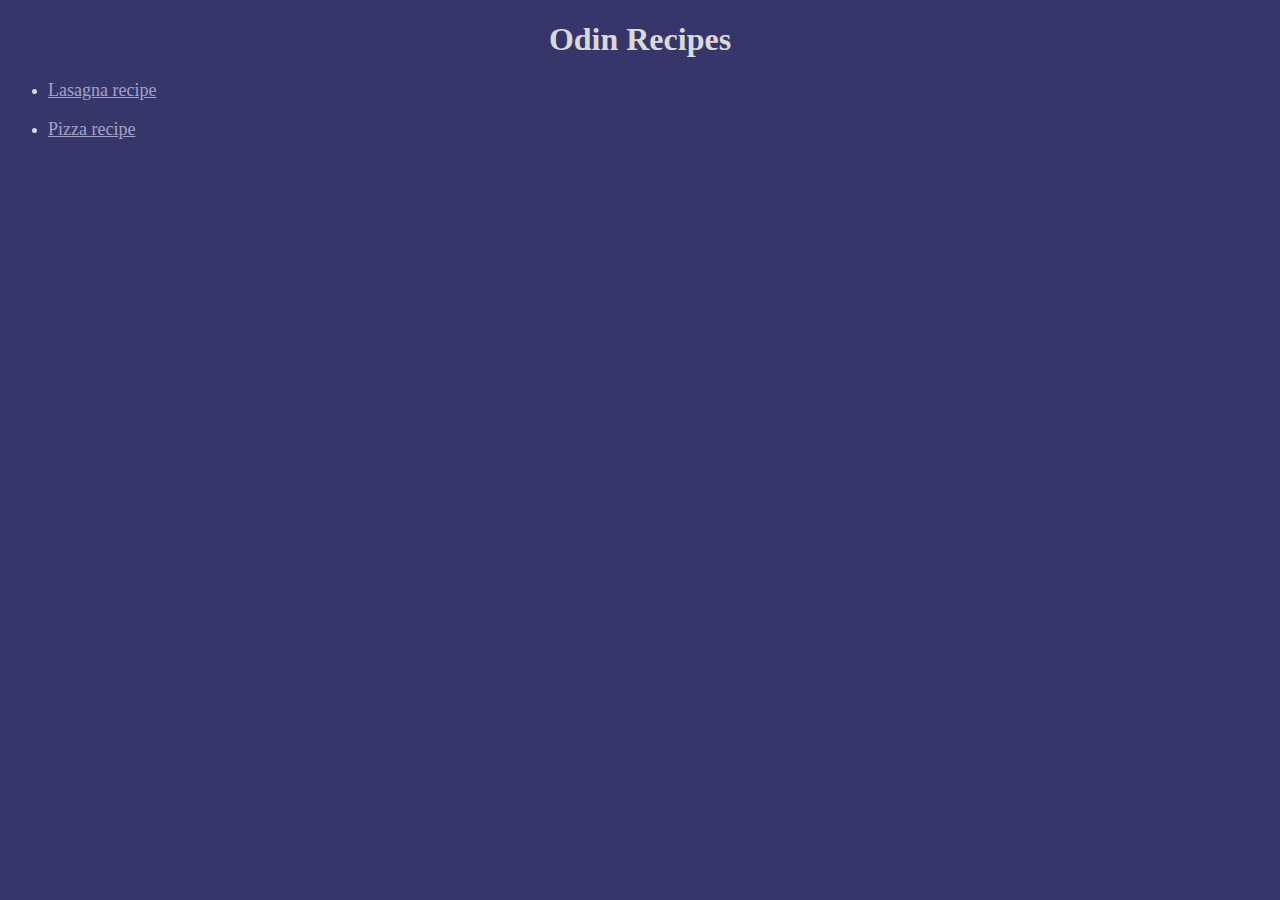
<file: index.html>
<!DOCTYPE html>
<html lang="en">
<head>
    <meta charset="UTF-8">
    <meta name="viewport" content="width=device-width, initial-scale=1.0">
    <title>Odin-recipes</title>
    <link rel="stylesheet" href="/style.css">
</head>
<body class="index_page">
    <h1 class="F_title">Odin Recipes</h1>

    <ul class="container">
        <li><a  href="./recipes/lasagna.html" 
            rel="noopener" target="_self">Lasagna recipe</a><br></li><br>
        <li><a  href="./recipes/pizza.html" 
            rel="noopener" target="_self">Pizza recipe</a></li>
    </ul> 

</body>
</html>
</file>
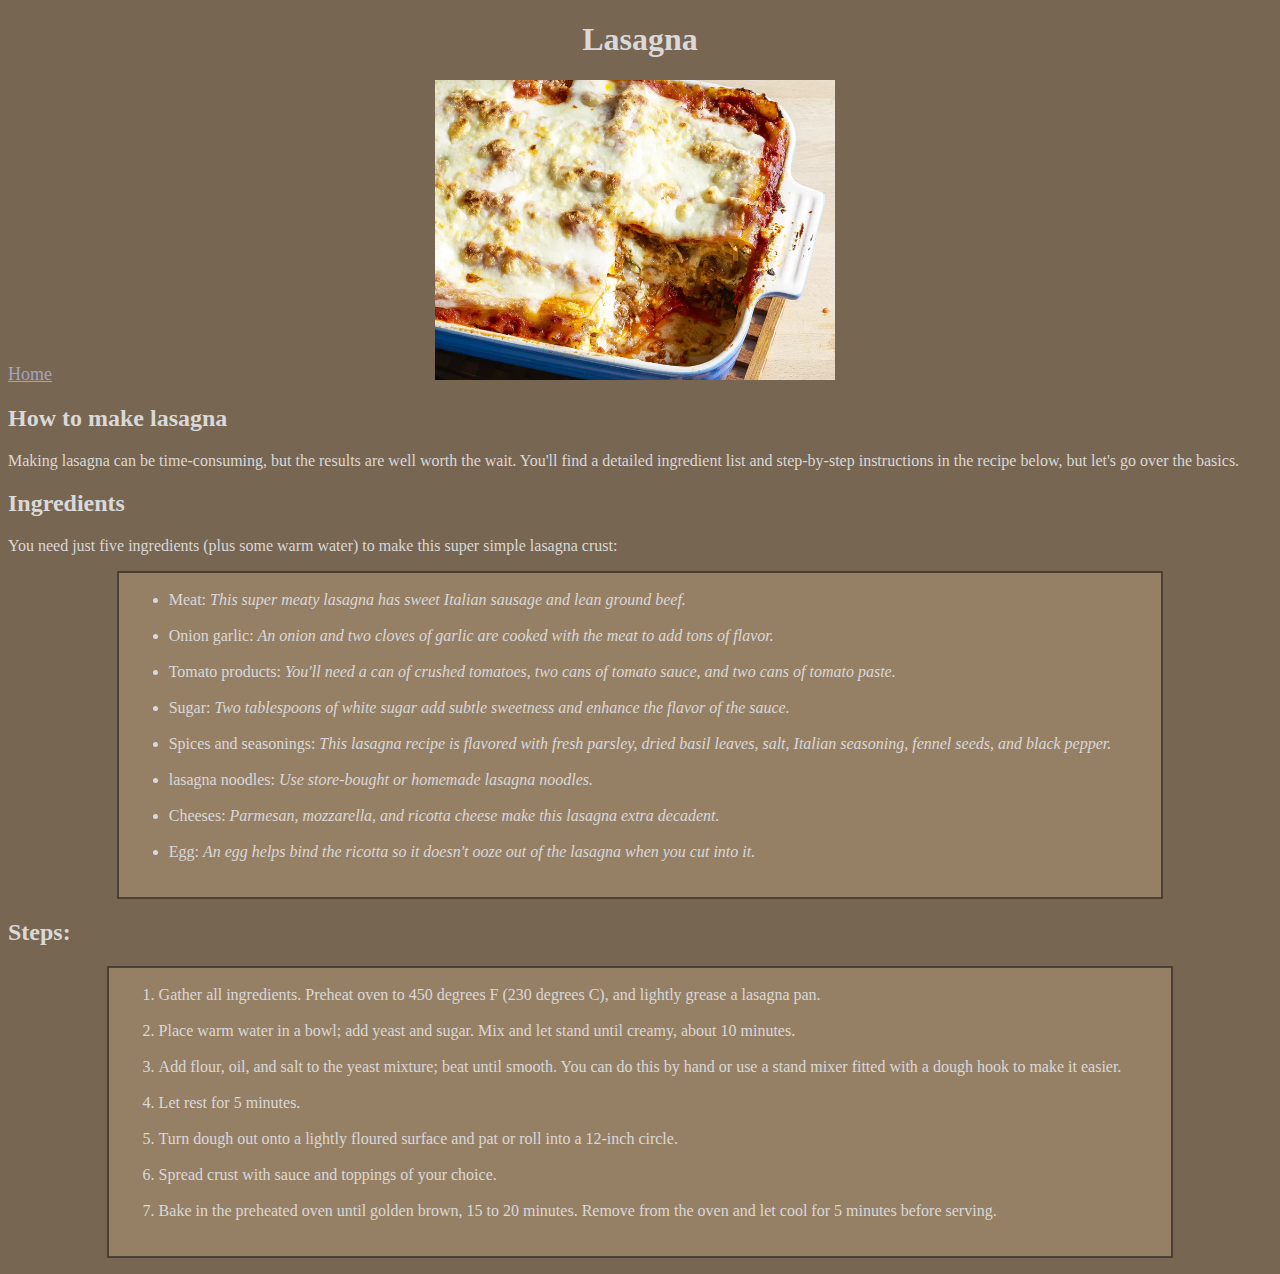
<file: recipes/lasagna.html>
<!DOCTYPE html>
<html lang="en">
<head>
    <meta charset="UTF-8">
    <meta name="viewport" content="width=device-width, initial-scale=1.0">
    <title>lasagna</title>
    <link rel="stylesheet" href="/style.css">
</head>
<body class="recipe_page">
    <h1 class="F_title">Lasagna</h1>
    <a href="../index.html">Home</a>
    <img style="margin-left: 30%;" src="../images/lasagna.png" alt="lasagna" height="auto" width="400">
    
    <h2>How to make lasagna</h2>
    <p>Making lasagna can be time-consuming, but the results are well worth the wait. You'll find a detailed ingredient list and step-by-step instructions in the recipe below, but let's go over the basics.</p>
    <h2>Ingredients</h2>

    <p>You need just five ingredients (plus some warm water) to make this super simple lasagna crust:</p>

    <ul  class="container">      
        <li>Meat: <em>This super meaty lasagna has sweet Italian sausage and lean ground beef.</em></li><br>
        <li>Onion garlic: <em>An onion and two cloves of garlic are cooked with the meat to add tons of flavor.</em></li><br>
        <li>Tomato products: <em>You'll need a can of crushed tomatoes, two cans of tomato sauce, and two cans of tomato paste.</em></li><br>
        <li>Sugar: <em>Two tablespoons of white sugar add subtle sweetness and enhance the flavor of the sauce.</em></li><br>
        <li>Spices and seasonings: <em>This lasagna recipe is flavored with fresh parsley, dried basil leaves, salt, Italian seasoning, fennel seeds, and black pepper.</em></li><br>
        <li>lasagna noodles: <em>Use store-bought or homemade lasagna noodles.</em></li><br>
        <li>Cheeses: <em>Parmesan, mozzarella, and ricotta cheese make this lasagna extra decadent.</em></li><br>
        <li>Egg: <em>An egg helps bind the ricotta so it doesn't ooze out of the lasagna when you cut into it.</em></li><br>
    </ul>
<h2>Steps:</h2>
    <ol class="container">
        <li>Gather all ingredients. Preheat oven to 450 degrees F (230 degrees C), and lightly grease a lasagna pan.</li><br>
        <li>Place warm water in a bowl; add yeast and sugar. Mix and let stand until creamy, about 10 minutes.</li><br>
        <li>Add flour, oil, and salt to the yeast mixture; beat until smooth. You can do this by hand or use a stand mixer fitted with a dough hook to make it easier.</em></li><br>
        <li>Let rest for 5 minutes.</li><br>
        <li>Turn dough out onto a lightly floured surface and pat or roll into a 12-inch circle.</li><br>
        <li>Spread crust with sauce and toppings of your choice.</li><br>
        <li>Bake in the preheated oven until golden brown, 15 to 20 minutes. Remove from the oven and let cool for 5 minutes before serving.</li><br>
    </ol>


</body>
</html>
</file>
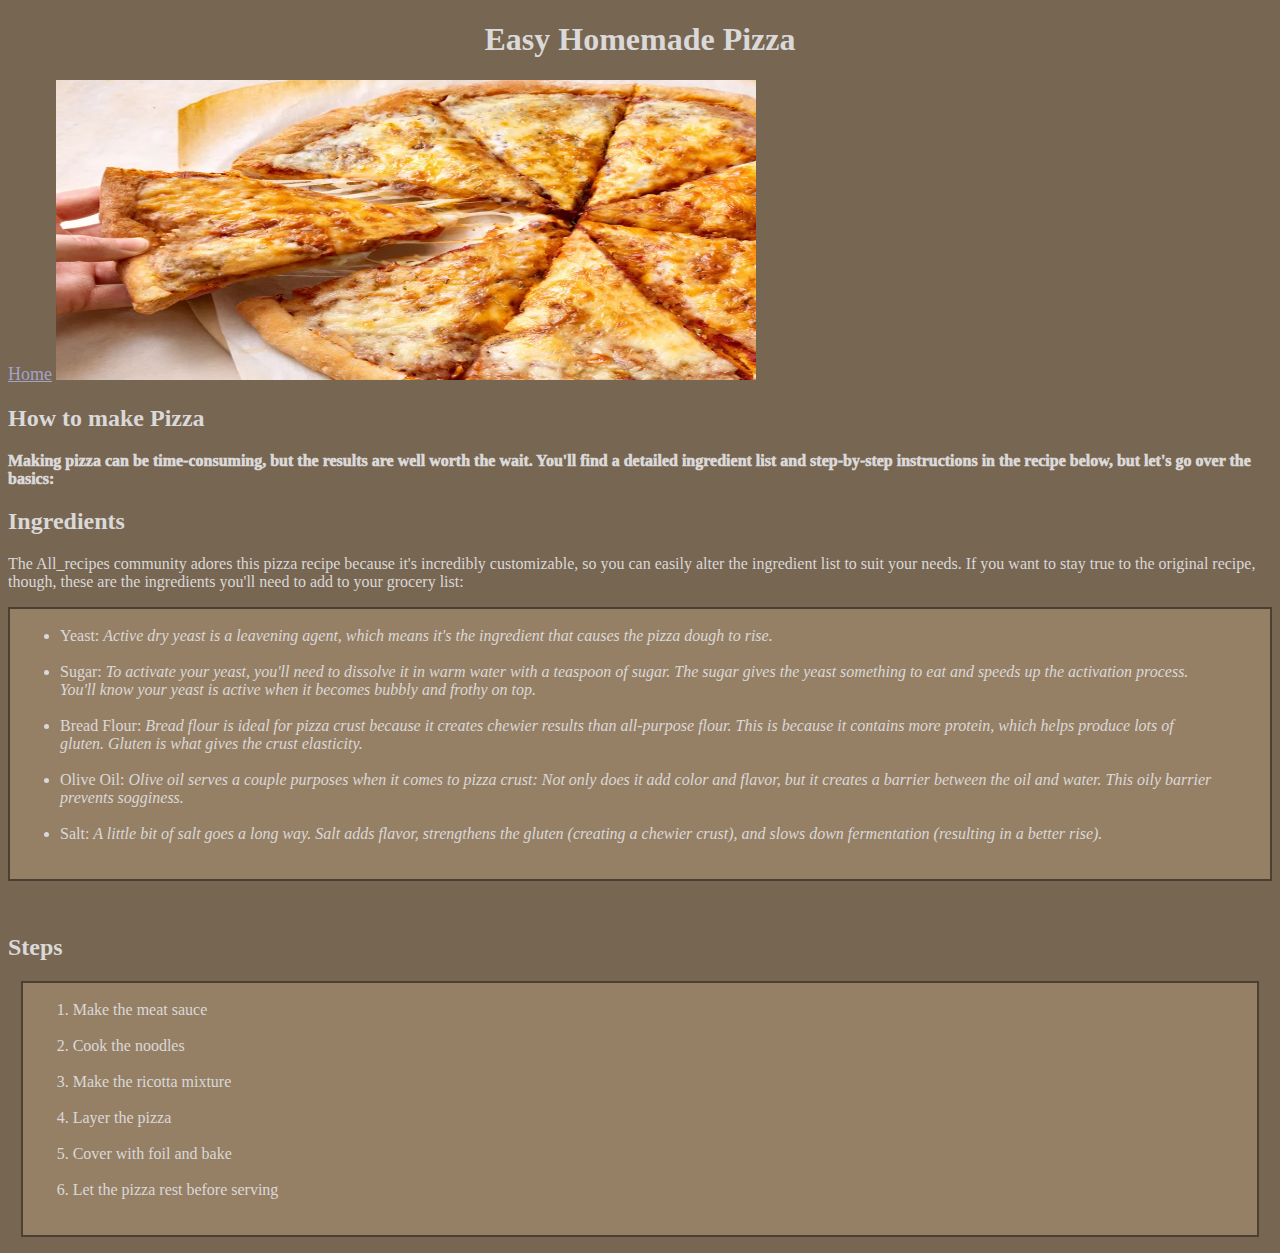
<file: recipes/pizza.html>
<!DOCTYPE html>
<html lang="en">
<head>
    <meta charset="UTF-8">
    <meta name="viewport" content="width=device-width, initial-scale=1.0">
    <title>Easy Homemade Pizza</title>
    <link rel="stylesheet" href="/style.css">
</head>
<body class="recipe_page">
    <h1 class="F_title">Easy Homemade Pizza</h1>
    <a href="../index.html">Home</a>
    <img src="../images/pizza.png" alt="Pizza" height="300" width="700">
    
    <h2>How to make Pizza</h2>
    <p class="boldest">Making pizza can be time-consuming, but the results are well worth the wait. You'll find a detailed ingredient list and step-by-step instructions in the recipe below, but let's go over the basics:</p>
    <h2>Ingredients</h2>

    <p>The All_recipes community adores this pizza recipe because it's incredibly customizable, so you can easily alter the ingredient list to suit your needs. If you want to stay true to the original recipe, though, these are the ingredients you'll need to add to your grocery list:</p>

    <ul class="container">      
        <li>Yeast: <em>Active dry yeast is a leavening agent, which means it's the ingredient that causes the pizza dough to rise.</em></li><br>
        <li>Sugar: <em>To activate your yeast, you'll need to dissolve it in warm water with a teaspoon of sugar. The sugar gives the yeast something to eat and speeds up the activation process. You'll know your yeast is active when it becomes bubbly and frothy on top.</em></li><br>
        <li>Bread Flour: <em>Bread flour is ideal for pizza crust because it creates chewier results than all-purpose flour. This is because it contains more protein, which helps produce lots of gluten. Gluten is what gives the crust elasticity.</em></li><br>
        <li>Olive Oil: <em>Olive oil serves a couple purposes when it comes to pizza crust: Not only does it add color and flavor, but it creates a barrier between the oil and water. This oily barrier prevents sogginess.</em></li><br>
        <li>Salt: <em>A little bit of salt goes a long way. Salt adds flavor, strengthens the gluten (creating a chewier crust), and slows down fermentation (resulting in a better rise).</em></li><br>
    </ul>
<br>
<h2>Steps</h2>
    <ol class="container">
        <li>Make the meat sauce</li><br>
        <li>Cook the noodles</li><br>
        <li>Make the ricotta mixture<span>__________________________________________________________________________________________________________________________</span></em></li><br>
        <li>Layer the pizza</li><br>
        <li>Cover with foil and bake</li><br>
        <li>Let the pizza rest before serving</li><br>
    </ol>


</body>
</html>
</file>
<file: style.css>
.boldest {
    font-weight: 1000;
}

.F_title {
    display: flex;
    justify-content: center;
}


h1, p, h2, li{
    color: rgb(218, 216, 216);
}

a {
    color: rgb(163, 163, 201);
    font-size: large;
}

.recipe_page {
    background-color: rgb(119, 102, 81);
}

.index_page{
    background-color: rgba(22, 22, 82, 0.863);
    
}


.recipe_page .container {
    display: block;
    justify-self: center;
    background-color:  rgb(150, 128, 101);
    padding-top:18px;
    padding-bottom:18px;
    padding:18px 50px;
    border: 2px solid rgb(75, 64, 52);
}

span {
    color: rgb(150, 128, 101);
}
</file>
